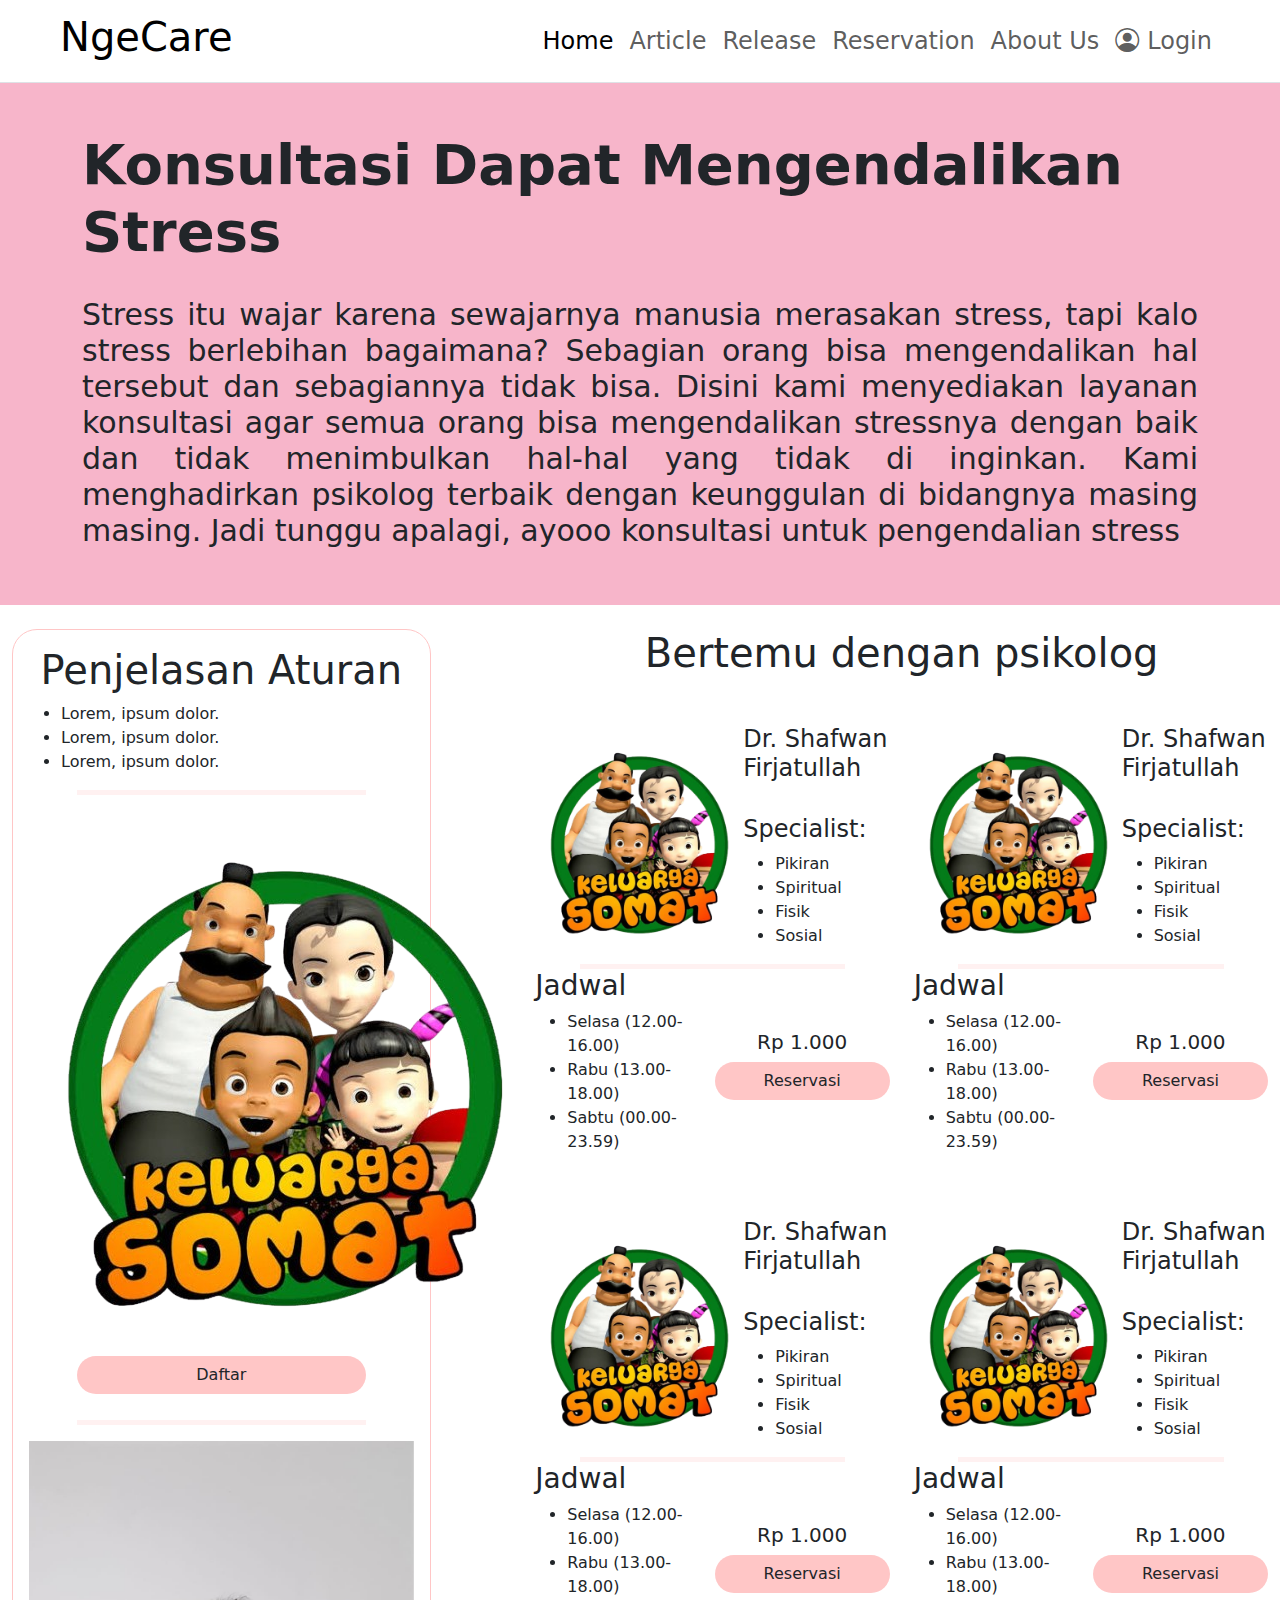
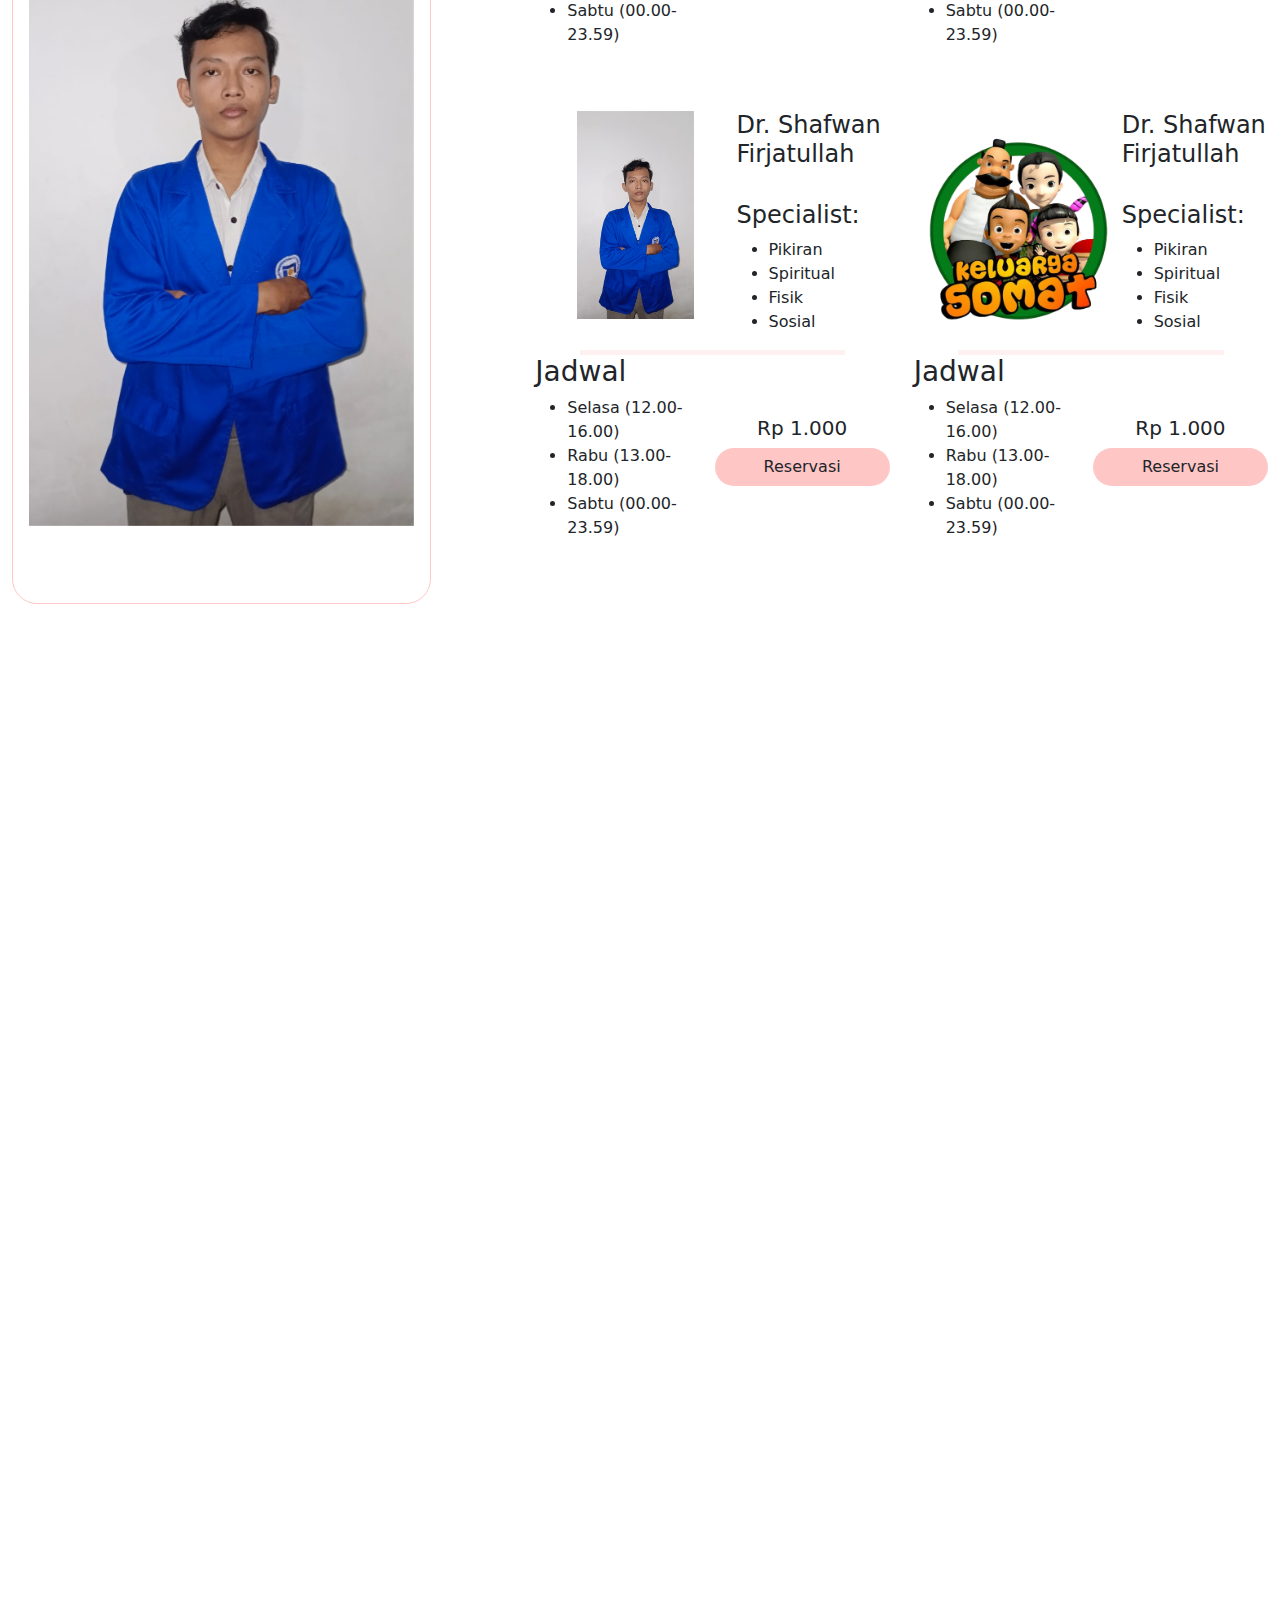
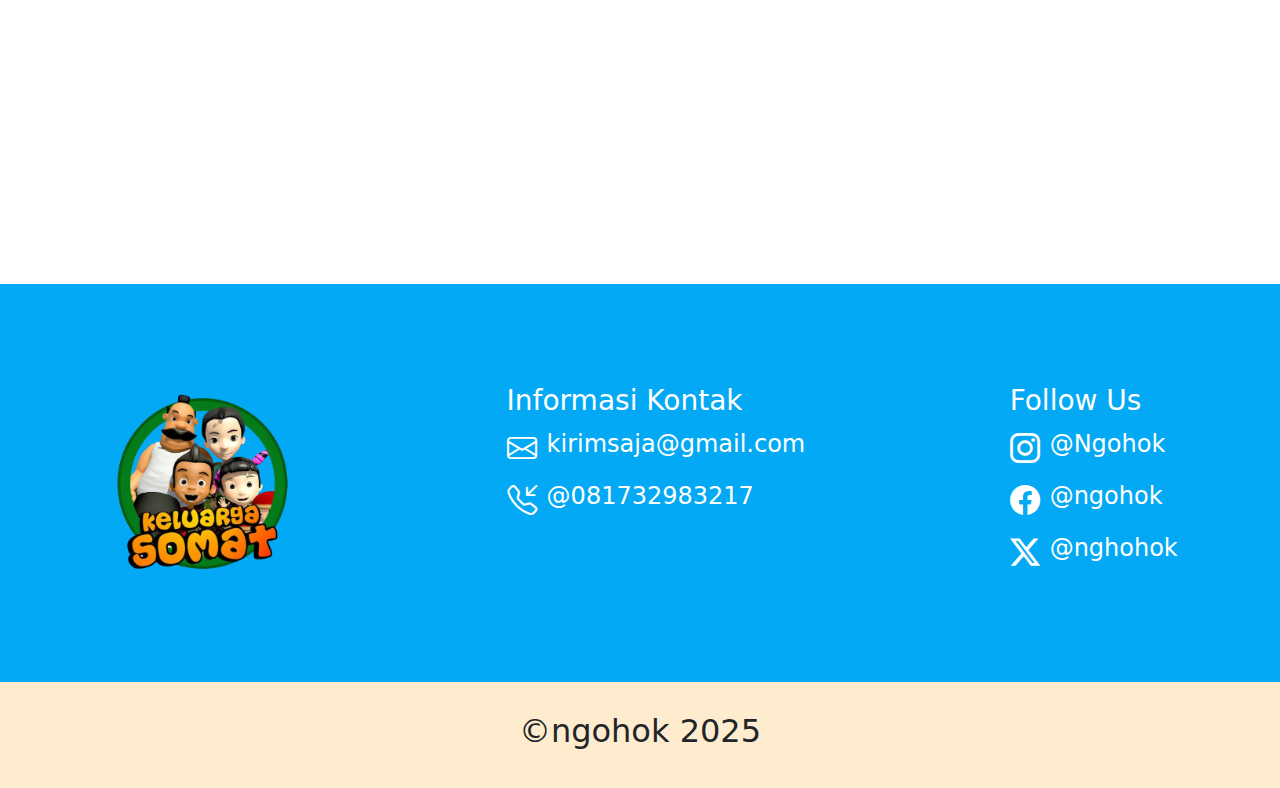
<file: reservasi.html>
<!DOCTYPE html>
<html lang="en">
    <head>
        <meta charset="UTF-8" />
        <meta name="viewport" content="width=device-width, initial-scale=1.0" />
        <title>NgeCare</title>
        <link
            rel="stylesheet"
            href="https://cdn.jsdelivr.net/npm/bootstrap-icons@1.11.3/font/bootstrap-icons.min.css"
        />
        <link
            href="https://cdn.jsdelivr.net/npm/bootstrap@5.3.3/dist/css/bootstrap.min.css"
            rel="stylesheet"
            integrity="sha384-QWTKZyjpPEjISv5WaRU9OFeRpok6YctnYmDr5pNlyT2bRjXh0JMhjY6hW+ALEwIH"
            crossorigin="anonymous"
        />
        <link rel="stylesheet" href="CSS/reservasi.css" />
    </head>

    <body>
        <nav class="navbar navbar-expand-lg sticky-top bg-body border-bottom">
            <div class="container-fluid ms-md-5 me-md-5">
                <a class="navbar-brand fs-1 h1" href="#">NgeCare</a>
                <button
                    class="navbar-toggler"
                    type="button"
                    data-bs-toggle="collapse"
                    data-bs-target="#navbarSupportedContent"
                    aria-controls="navbarSupportedContent"
                    aria-expanded="false"
                    aria-label="Toggle navigation"
                >
                    <span id="mobilebtn"><i class="bi bi-list h1"></i></span>
                </button>
                <div class="collapse navbar-collapse" id="navbarSupportedContent">
                    <ul class="navbar-nav ms-auto fs-4">
                        <li class="nav-item">
                            <a class="nav-link active" href="index.html">Home</a>
                        </li>
                        <li class="nav-item">
                            <a class="nav-link" href="article.html">Article</a>
                        </li>
                        <li class="nav-item">
                            <a class="nav-link" href="release.html">Release</a>
                        </li>
                        <li class="nav-item">
                            <a class="nav-link" href="reservasi.html">Reservation</a>
                        </li>
                        <li class="nav-item">
                            <a class="nav-link" href="about_us.html">About Us</a>
                        </li>
                        <li class="nav-item d-flex">
                            <a class="nav-link" href="login.php"
                                ><i class="bi bi-person-circle pe-2"></i>Login</a
                            >
                        </li>
                    </ul>
                </div>
            </div>
        </nav>

        <section
            id="hero"
            class="d-flex justify-content-center mb-4 text-dark p-5 text-sm-start"
            style="background-color: #f7b5ca"
        >
            <div class="container">
                <div>
                    <h1 class="fw-bold display-4">Konsultasi Dapat Mengendalikan Stress</h1>
                    <br />
                    <h3 class="lead">
                        Stress itu wajar karena sewajarnya manusia merasakan stress, tapi kalo
                        stress berlebihan bagaimana? Sebagian orang bisa mengendalikan hal tersebut
                        dan sebagiannya tidak bisa. Disini kami menyediakan layanan konsultasi agar
                        semua orang bisa mengendalikan stressnya dengan baik dan tidak menimbulkan
                        hal-hal yang tidak di inginkan. Kami menghadirkan psikolog terbaik dengan
                        keunggulan di bidangnya masing masing. Jadi tunggu apalagi, ayooo konsultasi
                        untuk pengendalian stress
                    </h3>
                </div>
            </div>
        </section>

        <section>
            <div class="container-fluid d-flex justify-content-between">
                <!-- Kiri -->
                <div class="col-4 p-3" style="border: 1px solid #ffc6c6; border-radius: 25px">
                    <h1 class="text-center">Penjelasan Aturan</h1>
                    <ul>
                        <li>Lorem, ipsum dolor.</li>
                        <li>Lorem, ipsum dolor.</li>
                        <li>Lorem, ipsum dolor.</li>
                    </ul>
                    <hr class="custom-hr w-75" />
                    <div class="d-block mt-5">
                        <img src="asset/logso.png" alt="" class="mx-auto d-block mb-4" />
                        <div class="d-grid col-9 mx-auto">
                            <a href="flow1.html"><input
                                class="btn rounded-pill px-5"
                                style="width: 100%;"
                                type="submit"
                                value="Daftar"
                            /></a>
                        </div>
                    </div>
                    <hr class="custom-hr w-75 my-3" />
                    <div class="m-auto">
                        <div
                            id="carouselExampleSlidesOnly"
                            class="carousel slide"
                            data-bs-ride="carousel"
                        >
                            <div class="carousel-inner">
                                <div class="carousel-item active">
                                    <img src="asset/shafwan.jpg" class="d-block w-100" alt="..." />
                                </div>
                                <div class="carousel-item">
                                    <img src="asset/shafwan.jpg" class="d-block w-100" alt="..." />
                                </div>
                                <div class="carousel-item">
                                    <img src="asset/shafwan.jpg" class="d-block w-100" alt="..." />
                                </div>
                            </div>
                        </div>
                    </div>
                </div>
                <!-- Kanan -->
                <div class="col-7 ms-3">
                    <h1 class="text-center mb-5">Bertemu dengan psikolog</h1>
                    <div class="row mb-5">
                        <div class="col">
                            <div>
                                <div class="d-flex">
                                    <img
                                        src="asset/logso.png"
                                        alt=""
                                        style="width: 13rem; object-fit: contain"
                                    />
                                    <div>
                                        <h4>Dr. Shafwan Firjatullah</h4>
                                        <br />
                                        <h4>Specialist:</h4>
                                        <ul>
                                            <li>Pikiran</li>
                                            <li>Spiritual</li>
                                            <li>Fisik</li>
                                            <li>Sosial</li>
                                        </ul>
                                    </div>
                                </div>
                                <hr />
                                <div class="d-flex">
                                    <div>
                                        <h3>Jadwal</h3>
                                        <ul>
                                            <li>Selasa (12.00-16.00)</li>
                                            <li>Rabu (13.00-18.00)</li>
                                            <li>Sabtu (00.00-23.59)</li>
                                        </ul>
                                    </div>
                                    <div class="d-flex flex-column justify-content-center mx-auto text-center">
                                        <h5>Rp 1.000</h5>
                                        <a href="flow4.html"><input
                                            class="btn rounded-pill px-5"
                                            type="submit"
                                            value="Reservasi"
                                        /></a>
                                    </div>
                                </div>
                            </div>
                        </div>
                        <div class="col">
                            <div>
                                <div class="d-flex">
                                    <img
                                        src="asset/logso.png"
                                        alt=""
                                        style="width: 13rem; object-fit: contain"
                                    />
                                    <div>
                                        <h4>Dr. Shafwan Firjatullah</h4>
                                        <br />
                                        <h4>Specialist:</h4>
                                        <ul>
                                            <li>Pikiran</li>
                                            <li>Spiritual</li>
                                            <li>Fisik</li>
                                            <li>Sosial</li>
                                        </ul>
                                    </div>
                                </div>
                                <hr />
                                <div class="d-flex">
                                    <div>
                                        <h3>Jadwal</h3>
                                        <ul>
                                            <li>Selasa (12.00-16.00)</li>
                                            <li>Rabu (13.00-18.00)</li>
                                            <li>Sabtu (00.00-23.59)</li>
                                        </ul>
                                    </div>
                                    <div class="d-flex flex-column justify-content-center mx-auto text-center">
                                        <h5>Rp 1.000</h5>
                                        <a href="flow4.html"><input
                                            class="btn rounded-pill px-5"
                                            type="submit"
                                            value="Reservasi"
                                        /></a>
                                    </div>
                                </div>
                            </div>
                        </div>
                    </div>
                    <div class="row mb-5">
                        <div class="col">
                            <div>
                                <div class="d-flex">
                                    <img
                                        src="asset/logso.png"
                                        alt=""
                                        style="width: 13rem; object-fit: contain"
                                    />
                                    <div>
                                        <h4>Dr. Shafwan Firjatullah</h4>
                                        <br />
                                        <h4>Specialist:</h4>
                                        <ul>
                                            <li>Pikiran</li>
                                            <li>Spiritual</li>
                                            <li>Fisik</li>
                                            <li>Sosial</li>
                                        </ul>
                                    </div>
                                </div>
                                <hr />
                                <div class="d-flex">
                                    <div>
                                        <h3>Jadwal</h3>
                                        <ul>
                                            <li>Selasa (12.00-16.00)</li>
                                            <li>Rabu (13.00-18.00)</li>
                                            <li>Sabtu (00.00-23.59)</li>
                                        </ul>
                                    </div>
                                    <div class="d-flex flex-column justify-content-center mx-auto text-center">
                                        <h5>Rp 1.000</h5>
                                        <a href="flow4.html"><input
                                            class="btn rounded-pill px-5"
                                            type="submit"
                                            value="Reservasi"
                                        /></a>
                                    </div>
                                </div>
                            </div>
                        </div>
                        <div class="col">
                            <div>
                                <div class="d-flex">
                                    <img
                                        src="asset/logso.png"
                                        alt=""
                                        style="width: 13rem; object-fit: contain"
                                    />
                                    <div>
                                        <h4>Dr. Shafwan Firjatullah</h4>
                                        <br />
                                        <h4>Specialist:</h4>
                                        <ul>
                                            <li>Pikiran</li>
                                            <li>Spiritual</li>
                                            <li>Fisik</li>
                                            <li>Sosial</li>
                                        </ul>
                                    </div>
                                </div>
                                <hr />
                                <div class="d-flex">
                                    <div>
                                        <h3>Jadwal</h3>
                                        <ul>
                                            <li>Selasa (12.00-16.00)</li>
                                            <li>Rabu (13.00-18.00)</li>
                                            <li>Sabtu (00.00-23.59)</li>
                                        </ul>
                                    </div>
                                    <div class="d-flex flex-column justify-content-center mx-auto text-center">
                                        <h5>Rp 1.000</h5>
                                        <a href="flow4.html"><input
                                            class="btn rounded-pill px-5"
                                            type="submit"
                                            value="Reservasi"
                                        /></a>
                                    </div>
                                </div>
                            </div>
                        </div>
                    </div>
                    <div class="row mb-5">
                        <div class="col">
                            <div>
                                <div class="d-flex">
                                    <img
                                    class="card-img"
                                        src="asset/shafwan.jpg"
                                        alt=""
                                        style="max-width: 13rem;max-height: 13rem; object-fit: contain;"
                                    />
                                    <div>
                                        <h4>Dr. Shafwan Firjatullah</h4>
                                        <br />
                                        <h4>Specialist:</h4>
                                        <ul>
                                            <li>Pikiran</li>
                                            <li>Spiritual</li>
                                            <li>Fisik</li>
                                            <li>Sosial</li>
                                        </ul>
                                    </div>
                                </div>
                                <hr />
                                <div class="d-flex">
                                    <div>
                                        <h3>Jadwal</h3>
                                        <ul>
                                            <li>Selasa (12.00-16.00)</li>
                                            <li>Rabu (13.00-18.00)</li>
                                            <li>Sabtu (00.00-23.59)</li>
                                        </ul>
                                    </div>
                                    <div class="d-flex flex-column justify-content-center mx-auto text-center">
                                        <h5>Rp 1.000</h5>
                                        <a href="flow4.html"><input
                                            class="btn rounded-pill px-5"
                                            type="submit"
                                            value="Reservasi"
                                        /></a>
                                    </div>
                                </div>
                            </div>
                        </div>
                        <div class="col">
                            <div>
                                <div class="d-flex">
                                    <img
                                        src="asset/logso.png"
                                        alt=""
                                        style="width: 13rem; object-fit: contain"
                                    />
                                    <div>
                                        <h4>Dr. Shafwan Firjatullah</h4>
                                        <br />
                                        <h4>Specialist:</h4>
                                        <ul>
                                            <li>Pikiran</li>
                                            <li>Spiritual</li>
                                            <li>Fisik</li>
                                            <li>Sosial</li>
                                        </ul>
                                    </div>
                                </div>
                                <hr />
                                <div class="d-flex">
                                    <div>
                                        <h3>Jadwal</h3>
                                        <ul>
                                            <li>Selasa (12.00-16.00)</li>
                                            <li>Rabu (13.00-18.00)</li>
                                            <li>Sabtu (00.00-23.59)</li>
                                        </ul>
                                    </div>
                                    <div class="d-flex flex-column justify-content-center mx-auto text-center">
                                        <h5>Rp 1.000</h5>
                                        <a href="flow4.html"><input
                                            class="btn rounded-pill px-5"
                                            type="submit"
                                            value="Reservasi"
                                        /></a>
                                    </div>
                                </div>
                            </div>
                        </div>
                    </div>
                </div>
            </div>
        </section>

        
        <footer>
            <div class="kiri">
                <img src="asset/logso.png" alt="" />
            </div>
            <div class="tengah">
                <h3>Informasi Kontak</h3>
                <div class="em">
                    <i class="bi bi-envelope"></i>
                    <p>kirimsaja@gmail.com</p>
                </div>
                <div class="em">
                    <i class="bi bi-telephone-inbound"></i>
                    <p>@081732983217</p>
                </div>
            </div>

            <div class="kanan">
                <h3>Follow Us</h3>
                <div class="fkanan">
                    <i class="bi bi-instagram"></i>
                    <p>@Ngohok</p>
                </div>
                <div class="fkanan">
                    <i class="bi bi-facebook"></i>
                    <p>@ngohok</p>
                </div>
                <div class="fkanan">
                    <i class="bi bi-twitter-x"></i>
                    <p>@nghohok</p>
                </div>
            </div>
        </footer>
        <div class="copy">
            <h2>&copy;ngohok 2025</h2>
        </div>

        <script
            src="https://cdn.jsdelivr.net/npm/bootstrap@5.3.3/dist/js/bootstrap.bundle.min.js"
            integrity="sha384-YvpcrYf0tY3lHB60NNkmXc5s9fDVZLESaAA55NDzOxhy9GkcIdslK1eN7N6jIeHz"
            crossorigin="anonymous"
        ></script>
    </body>
</html>
</file>
<file: CSS/reservasi.css>
/* Navbarrrrrrrrrrrrrrrrrrrrrrrr */
.nav-link:hover {
  color: #FFC6C6;
}
.no-hover:hover {
  color: inherit;
}

/* Bodyyyyyyyyyyyyyyyyyyyyyyyyy */
hr {
  border: 0;
  border-top: 5px solid #FFC6C6;
  width: 75%;
  margin: 0 auto;
}
.lead {
  font-size: 30px;
  text-align: justify;
}

.btn {
  background-color: #FFC6C6;
  margin-bottom: 10px;
}

/* ---------footet----------- */
footer {
  color: #fff;
  margin-top: 100%;
  font-size: 24px;
  padding-top: 100px;
  padding-bottom: 100px;
  display: flex;
  justify-content: space-around;
  background-color: #03a9f4;
}
footer i {
  font-size: 30px;
  margin-right: 10px;
}
.kiri {
  display: grid;
  place-items: center;
}
.kiri img {
  width: 200px;
}
.em {
  display: flex;
}
.em img{

  width: 100px;
}

.fkanan {
  display: flex;
}
.fkanan img{

  width: 100px;
}

.copy {
  background-color: blanchedalmond;
  text-align: center;
  padding-top: 30px;
  padding-bottom: 30px;
}
</file>
